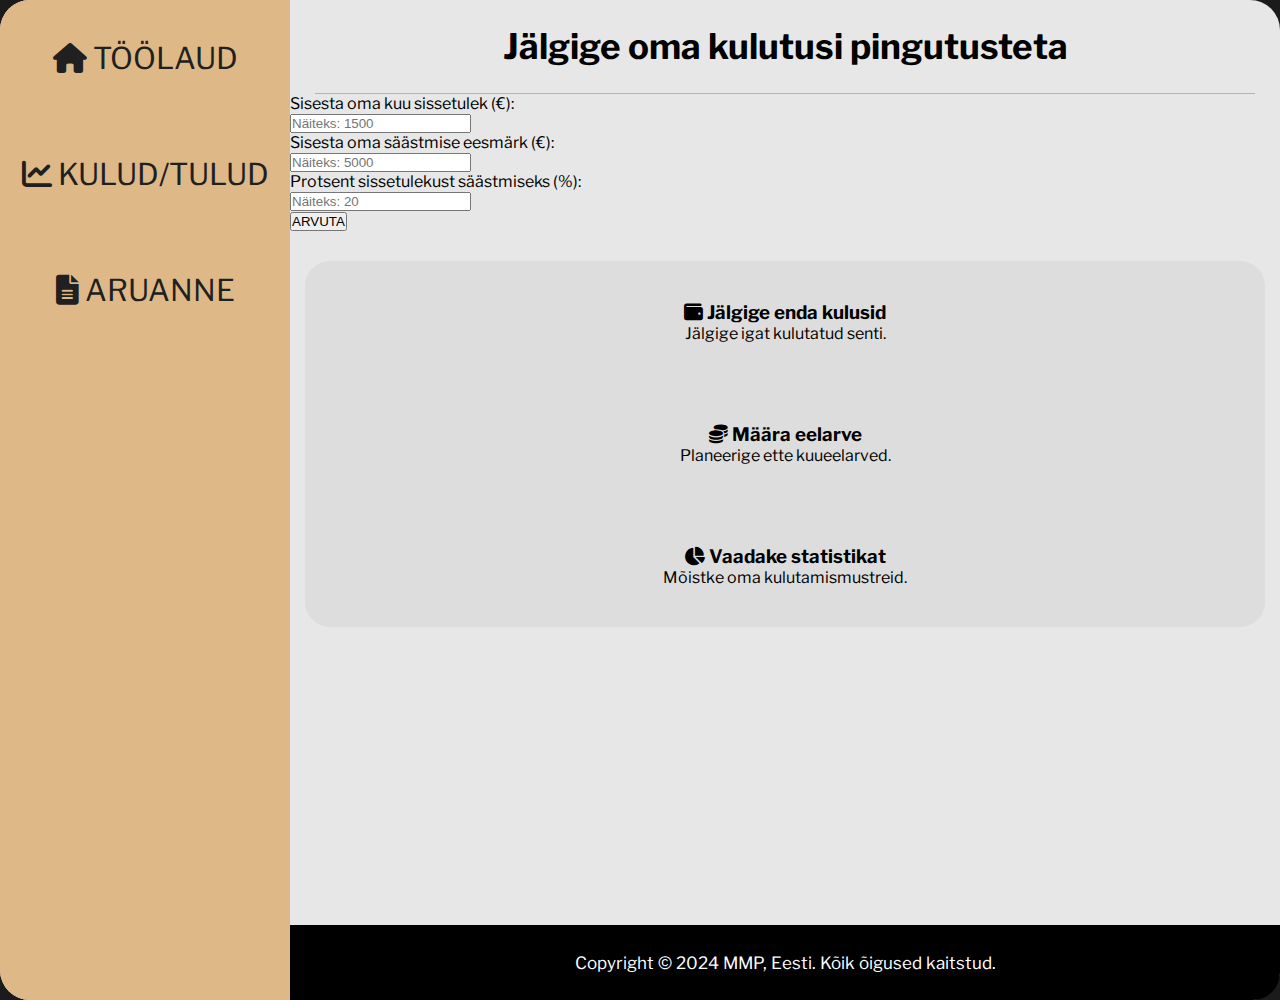
<file: index.html>
<!DOCTYPE html>
<html lang="et">
<head>
    <meta charset="UTF-8">
    <meta name="viewport" content="width=device-width, initial-scale=1.0">
    <title>Avaleht</title>
    <link rel="stylesheet" href="css-failid/avaleht.css" type="text/css">
    <link rel="stylesheet" href="css-failid/ühine.css" type="text/css">
    <link rel="preconnect" href="https://fonts.googleapis.com">
    <link rel="preconnect" href="https://fonts.gstatic.com" crossorigin>
    <link rel="stylesheet" href="https://cdnjs.cloudflare.com/ajax/libs/font-awesome/6.0.0-beta3/css/all.min.css">
    <link href="https://fonts.googleapis.com/css2?family=Libre+Franklin:ital@0;1&family=Oswald:wght@500&family=Source+Code+Pro:wght@700&display=swap" rel="stylesheet">
</head>
<body>
    <div class="container">
        <div class="content">
            <nav class="sidebar">
                <div class="links">
                    <a href="index.html"><i class="fas fa-home"></i> TÖÖLAUD</a>
                    <a href="html-failid/kulud.html"><i class="fas fa-chart-line"></i>  KULUD/TULUD</a>
                    <a href="html-failid/aruanne.html"><i class="fas fa-file-alt"></i> ARUANNE</a>
                </div>
            </nav>
            <div class="content-töölaud">
                <!-- Sissejuhatav tekst -->
                <h2 class="introduction">Jälgige oma kulutusi pingutusteta</h2>

                <!-- Säästmise kalkulaator -->
                <form class="savings-input">
                    <label for="monthly-income">Sisesta oma kuu sissetulek (€):</label><br>
                    <input type="number" class="input-field income" id="monthly-income" placeholder="Näiteks: 1500" step="any" min="0" required><br>

                    <label for="savings-goal">Sisesta oma säästmise eesmärk (€):</label><br>
                    <input type="number" class="input-field goal" id="savings-goal" placeholder="Näiteks: 5000" step="any" min="0" required><br>

                    <label for="savings-percent">Protsent sissetulekust säästmiseks (%):</label><br>
                    <input type="number" class="input-field percent" id="savings-percent" placeholder="Näiteks: 20" step="any" min="0" max="100" required><br>

                    <button type="button" class="calculate-button">ARVUTA</button>
                </form>
                <!-- Tulemuse kuvamiseks koht -->
                <div class="result"></div>
                
                <!-- Motiveeriv tekst, miks kasutada meie veebilehte -->
                <div class="all-features">
                    <div class="feature">
                        <h3><i class="fas fa-wallet"></i> Jälgige enda kulusid</h3>
                        <p>Jälgige igat kulutatud senti.</p>
                    </div>
                    <div class="feature">
                        <h3><i class="fas fa-coins"></i> Määra eelarve</h3>
                        <p>Planeerige ette kuueelarved.</p>
                    </div>
                    <div class="feature">
                        <h3><i class="fas fa-chart-pie"></i> Vaadake statistikat</h3>
                        <p>Mõistke oma kulutamismustreid.</p>
                    </div>
                </div>
                
                <!-- Veebilehe jalam -->
                <footer class="footer">
                    <p class="copyright-text">Copyright © 2024 MMP, Eesti. Kõik õigused kaitstud.</p>
                </footer>
            </div>
        </div>
    </div>
    <script src="js_failid/script.js"></script>
</body>
</html>
</file>
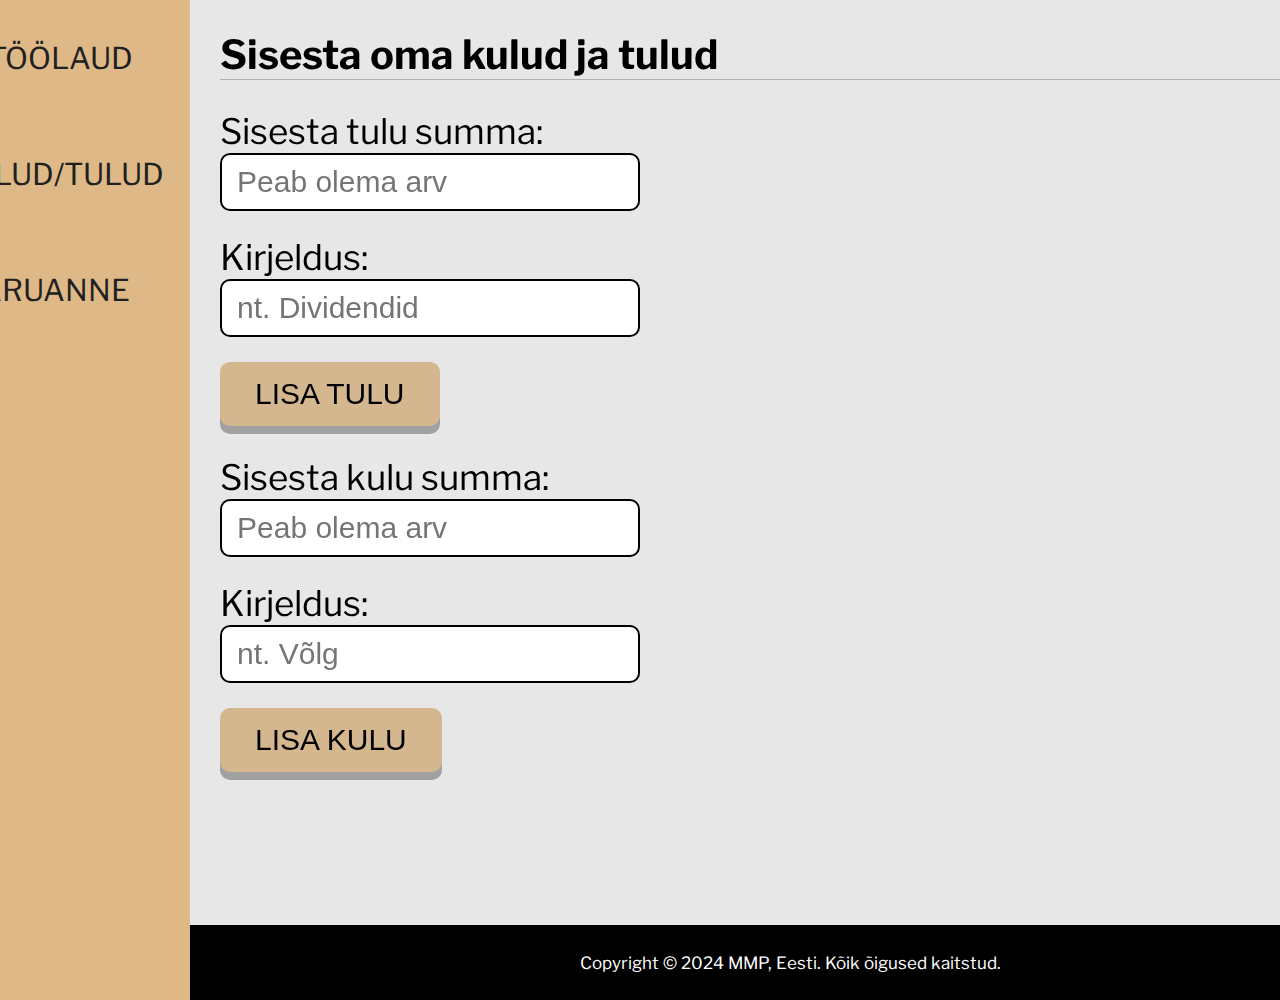
<file: html-failid/kulud.html>
<!DOCTYPE html>
<html lang="et">
<head>
    <meta charset="UTF-8">
    <meta name="viewport" content="width=device-width, initial-scale=1.0">
    <title>Kulud</title>
    <link rel="stylesheet" href="../css-failid/kulud.css" type="text/css">
    <link rel="stylesheet" href="../css-failid/ühine.css" type="text/css">
    <link rel="preconnect" href="https://fonts.googleapis.com">
    <link rel="preconnect" href="https://fonts.gstatic.com" crossorigin>
    <link rel="stylesheet" href="https://cdnjs.cloudflare.com/ajax/libs/font-awesome/6.0.0-beta3/css/all.min.css">
    <link href="https://fonts.googleapis.com/css2?family=Libre+Franklin:ital@0;1&family=Oswald:wght@500&family=Source+Code+Pro:wght@700&display=swap" rel="stylesheet">
</head>
<body>
    <div class="container">
        <div class="content">
            <nav class="sidebar">
                <div class="links">
                    <a href="../index.html"><i class="fas fa-home"></i> TÖÖLAUD</a>
                    <a href="kulud.html"><i class="fas fa-chart-line"></i>  KULUD/TULUD</a>
                    <a href="aruanne.html"><i class="fas fa-file-alt"></i> ARUANNE</a>
                </div>
            </nav>
            <div class="content-kulud">
                <!-- Siin on iga lehekülje ainulaadne sisu -->
                <h1 class="introduction">Sisesta oma kulud ja tulud</h1>
                <form class="profit-expense-inputs">
                    <label for="profit-input">Sisesta tulu summa:</label> <br>
                    <input type="number" step="any" required class="profit-value value-style" id="profit-input" placeholder="Peab olema arv"> <br>
                    <label for="profit-desc">Kirjeldus:</label> <br>
                    <input type="text" required class="profit-description description" id="profit-desc" placeholder="nt. Dividendid"> <br>
                    <button type="submit" class="add-profit-button buttons-style">LISA TULU</button> <br>

                    <label for="expense-input">Sisesta kulu summa:</label> <br>
                    <input type="number" step="any" required class="expense-value value-style" id="expense-input" placeholder="Peab olema arv"> <br>
                    <label for="expense-desc">Kirjeldus:</label> <br>
                    <input type="text" required class="expense-description description" id="expense-desc" placeholder="nt. Võlg"> <br>
                    <button type="submit" class="add-expense-button buttons-style">LISA KULU</button>
                </form>
                <footer class="footer">
                    Copyright © 2024 MMP, Eesti. Kõik õigused kaitstud.
                </footer>
            </div>
        </div>
    </div>
    <script src="../js_failid/script.js"></script>
</body>
</html>
</file>
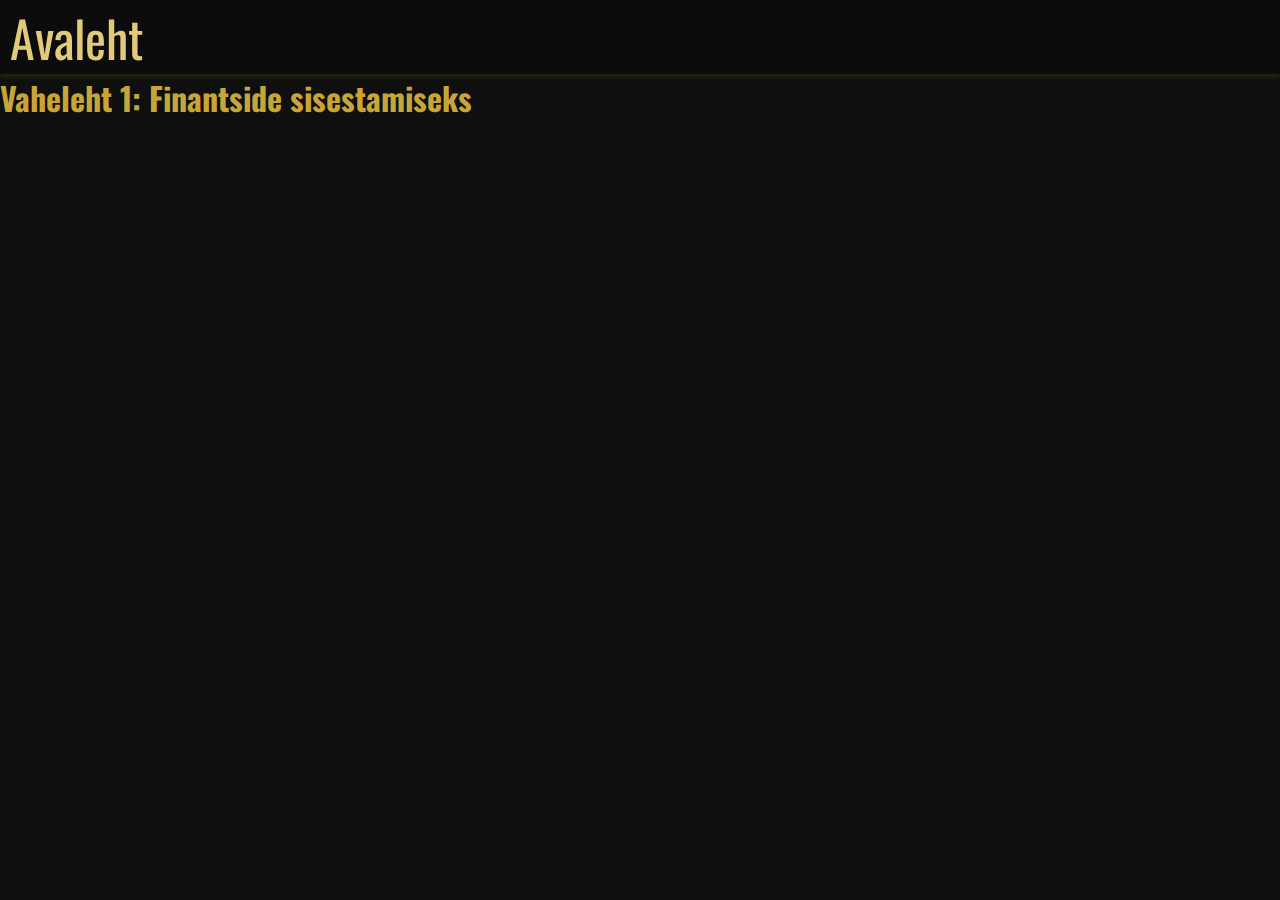
<file: html-failid/vaheleht-esimene.html>
<!DOCTYPE html>
<html lang="et">
<head>
    <meta charset="UTF-8">
    <meta name="viewport" content="width=device-width, initial-scale=1.0">
    <title>Esimene vaheleht</title>
    <link rel="stylesheet" href="../css-failid/vaheleht-esimene.css" type="text/css">
    <link rel="preconnect" href="https://fonts.googleapis.com">
    <link rel="preconnect" href="https://fonts.gstatic.com" crossorigin>
    <link href="https://fonts.googleapis.com/css2?family=Oswald:wght@300&display=swap" rel="stylesheet">
</head>
<body>
    <!-- Avalehele tagasi -->
     <div class="nav">
         <a href="../index.html" class="avalehe-link">Avaleht</a>
    </div>
    <h1>Vaheleht 1: Finantside sisestamiseks</h1>
</body>
</html>
</file>
<file: css-failid/avaleht.css>
.content-töölaud {
  width: 80%;
  position: relative;
}

.introduction {
  margin-top: 25px;
  margin-left: 25px;
  margin-right: 25px;
  padding-bottom: 25px;
  font-size: 35px;
  font-weight: bold;
  text-align: center;
  border-bottom: solid 0.1px;
  border-bottom-color: rgb(179, 177, 177);
}

.budget-input {
  margin-top: 95px;
  margin-bottom: 95px;
  font-size: 35px;
  text-align: center;
}

.budget-value {
  font-size: 30px;
  border: solid 2px;
  border-radius: 15px;
  padding: 7px 10px;
  margin-top: 15px;
}

.budget-submit, .reset-data{
  font-size: 35px;
  background-color: burlywood;
  border: none;
  border-radius: 12px;
  margin-top: 15px;
  padding: 5px 10px;
  transition: all 0.3s;
  box-shadow: 2px 1px 2px;
  cursor: pointer;
}

.budget-submit:hover , .reset-data:hover{
  font-size: 40px;
  background-color: rgb(224, 198, 163);
}

.reset-data {
  margin-left: 5px;
}

.all-features {
  background-color: #ddd;
  margin: 30px 15px 0px;
  border-radius: 25px;
}
.feature {
  padding: 40px;
  text-align: center;
}

.footer {
  display: flex;
  flex-direction: column;
  background-color: rgb(0, 0, 0);
  height: 75px;
  text-align: center;
  justify-content: center;
  margin-top: 30px;
  position: absolute;
  bottom: 0;
  left: 0;
  right: 0;
  border-bottom-right-radius: 27px;
  font-size: 17px;
  color: rgb(255, 255, 255);
}
</file>
<file: css-failid/ühine.css>
/* Hoiab ühiseid lehtede stiilielemente siin */

*,
*::before,
*::after {
  box-sizing: border-box;
  padding: 0;
  margin: 0;
}

body{
    background-color: rgb(27, 27, 27);
    font-family: Libre Franklin, Arial;
}

.container{
    display: flex;
    align-items: center;
    justify-content: center;
    min-height: 100vh;
}

.content{
    display: flex;
    flex-direction: row;
    height: 1000px;
    width: 1500px;
    background-color: rgb(231, 231, 231);
    border-radius: 30px;
}

.sidebar{
    background-color: burlywood;
    width: 300px;
    height: 1000px;
    border-top-left-radius: 30px;
    border-bottom-left-radius: 30px;
}

.links{
    display: flex;
    flex-direction: column;
    align-items: center;
    justify-content: center;
}

.links a{
    text-decoration: none;
    margin-top: 40px;
    margin-bottom: 40px;
    color: rgb(32, 32, 32);
    transition: all 0.3s;
    font-size: 30px;
    display: inline-block;
}

.links a:hover{
    font-size: 34px;
    color: rgb(216, 216, 216);
}
</file>
<file: css-failid/kulud.css>
/* Eemaldab nooled input type number juurest */
input::-webkit-outer-spin-button,
input::-webkit-inner-spin-button {
  -webkit-appearance: none;
  margin: 0;
}

.content-kulud{
    position: relative;
}

.introduction{
    margin-top: 30px;
    margin-left: 30px;
    margin-bottom: 30px;
    font-size: 40px;
    border-bottom: solid 0.1px;
    border-bottom-color: rgb(179, 177, 177);
    width: 1170px;
}

.profit-expense-inputs{
    margin-left: 30px;
    font-size: 35px;
}

.value-style{
    font-size: 30px;
    border-radius: 10px;
    border: solid 2px;
    padding: 10px 15px;
    margin-bottom: 25px;
    transition: all 0.2s;
}

.value-style:hover{
    box-shadow: 0 0 10px rgba(0, 0, 0, 0.7);
}

.description{
    font-size: 30px;
    border-radius: 10px;
    border: solid 2px;
    padding: 10px 15px;
    margin-bottom: 25px;
    transition: all 0.2s;
}

.description:hover{
    box-shadow: 0 0 10px rgba(0, 0, 0, 0.7);
}

.buttons-style{
    font-size: 30px;
    border-radius: 10px;
    padding: 15px 35px;
    text-align: center;
    cursor: pointer;
    border: none;
    background-color: rgb(212, 182, 143);
    box-shadow: 0 8px rgba(0, 0, 0, 0.3);
    margin-bottom: 30px;
    transition: all 0.3s;
}

.buttons-style:hover{
    background-color: rgb(189, 163, 128);
}

.buttons-style:active{
    background-color: rgb(189, 163, 128);
    box-shadow: 0 4px rgba(0, 0, 0, 0.5);
    transform: translateY(4px);
}

.footer{
    display: flex;
    flex-direction: column;
    background-color: rgb(0, 0, 0);
    color: white;
    height: 75px;
    text-align: center;
    justify-content: center;
    margin-top: 30px;
    position: absolute;
    bottom: 0;
    left: 0;
    right: 0;
    border-bottom-right-radius: 27px;
    font-size: 17px;
}
</file>
<file: css-failid/vaheleht-esimene.css>
*,
*::before,
*::after {
  box-sizing: border-box;
  padding: 0;
  margin: 0;
}

body{
    color: rgb(199, 165, 55);
    font-family: Oswald, Arial;
}

.nav{ 
    background-color: rgb(12, 12, 12);
    box-shadow: 0 3px 5px  rgba(199, 165, 55, 0.15);
}

.avalehe-link{
    font-size: 50px;
    color: rgb(199, 165, 55);
    text-decoration: none;
    padding: 10px;
    transition: color 0.2s;
}

.avalehe-link:hover{
    color: rgb(226, 202, 123);
} 

body{
    background-color: rgb(15, 15, 15);
}
</file>
